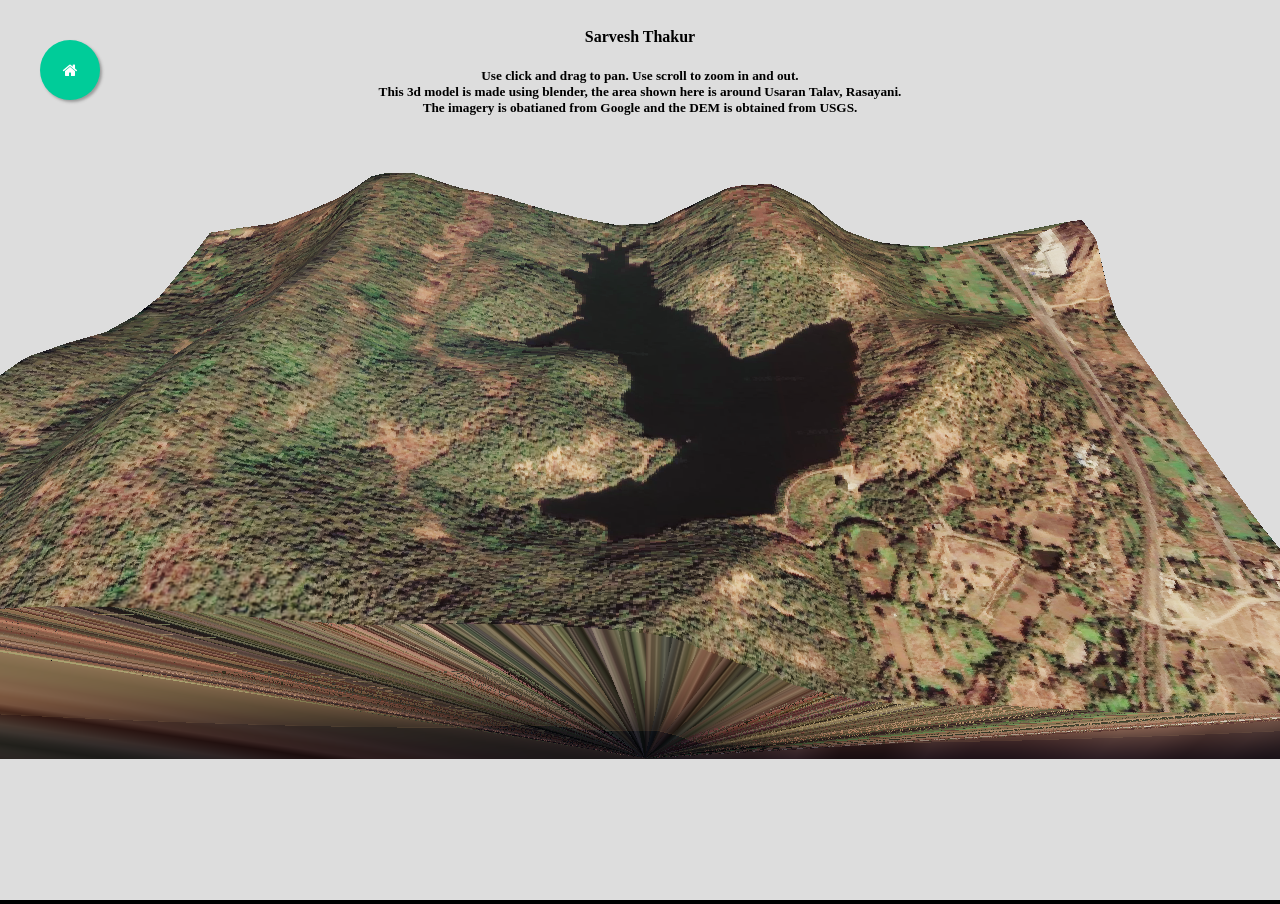
<file: 3d.html>
<!DOCTYPE html>
<html>
  <head>
    <meta charset=UTF-8 />
      <link rel="stylesheet" href="https://cdnjs.cloudflare.com/ajax/libs/font-awesome/4.7.0/css/font-awesome.min.css">

    
  </head>
    <style>
body {
  width: 100vw;
  height: 100vh;
  margin: 0;
  background: black;
  overflow: hidden;
}
.float{
	position:fixed;
	width:60px;
	height:60px;
	top:40px;
	left:40px;
	background-color:#0C9;
	color:#FFF;
	border-radius:50px;
	text-align:center;
	box-shadow: 2px 2px 3px #999;
}

.my-float{
	margin-top:22px;
}

#info {
	position: absolute;
	top: 0px;
	width: 100%;
	padding: 10px;
	box-sizing: border-box;
	text-align: center;
	-moz-user-select: none;
	-webkit-user-select: none;
	-ms-user-select: none;
	user-select: none;
	pointer-events: none;
	z-index: 1; /* TODO Solve this in HTML */
}
    </style>
  <body>
      <div id="info">
            <br>
            <b>Sarvesh Thakur</b>
          <h5>Use click and drag to pan. Use scroll to zoom in and out.<br> This 3d model is made using blender, the area shown here is around Usaran Talav, Rasayani.
          <br>The imagery is obatianed from Google and the DEM is obtained from USGS.</h5>
		</div>
      <a href="index.html" class="float">
<i class="fa fa-home my-float"></i>
</a>
    <script src="/js/three.min.js"></script>
    <script src="/js/GLTFLoader.js"></script>
    <script src="/js/OrbitControls.js"></script>
    <script>
      let scene, camera, renderer, controls, light, model;

      function init() {

        scene = new THREE.Scene();
        scene.background = new THREE.Color(0xdddddd);
       /* scene.background = new THREE.CubeTextureLoader()
          .setPath( 'skybox/' )
          .load( [
            'posx.jpg',
            'negx.jpg',
            'posy.jpg',
            'negy.jpg',
            'posz.jpg',
            'negz.jpg'
          ] );*/

        camera = new THREE.PerspectiveCamera(60,window.innerWidth/window.innerHeight,1,5000);
        camera.position.set(0,1200,1200);
        controls = new THREE.OrbitControls(camera);

       // scene.add( new THREE.AxesHelper(500));

        light = new THREE.SpotLight(0xffa95c,4);
        light.position.set(-50,50,50);
        light.castShadow = true;
        light.shadow.bias = -0.0001;
        light.shadow.mapSize.width = 1024*4;
        light.shadow.mapSize.height = 1024*4;
        scene.add( light );

        hemiLight = new THREE.HemisphereLight(0xffeeb1, 0x080820, 4);
        scene.add(hemiLight);

        renderer = new THREE.WebGLRenderer();
        renderer.toneMapping = THREE.ReinhardToneMapping;
        renderer.toneMappingExposure = 2.3;
        renderer.setSize(window.innerWidth,window.innerHeight);
        renderer.shadowMap.enabled = true;
        document.body.appendChild(renderer.domElement);

        
        new THREE.GLTFLoader().load('/models/usaran.glb', result => { 
          model = result.scene; 
          model.position.set(0,0,0);
          model.traverse(n => { if ( n.isMesh ) {
            n.castShadow = false; 
            n.receiveShadow = false;
            if(n.material.map) n.material.map.anisotropy = 1; 
          }});
          scene.add(model);

          animate();
        });
      }
      function animate() {
        renderer.render(scene,camera);
        light.position.set( 
          camera.position.x + 10,
          camera.position.y + 10,
          camera.position.z + 10,
        );
        requestAnimationFrame(animate);
      }
      init();

    </script>
      
  </body>
</html>
</file>
